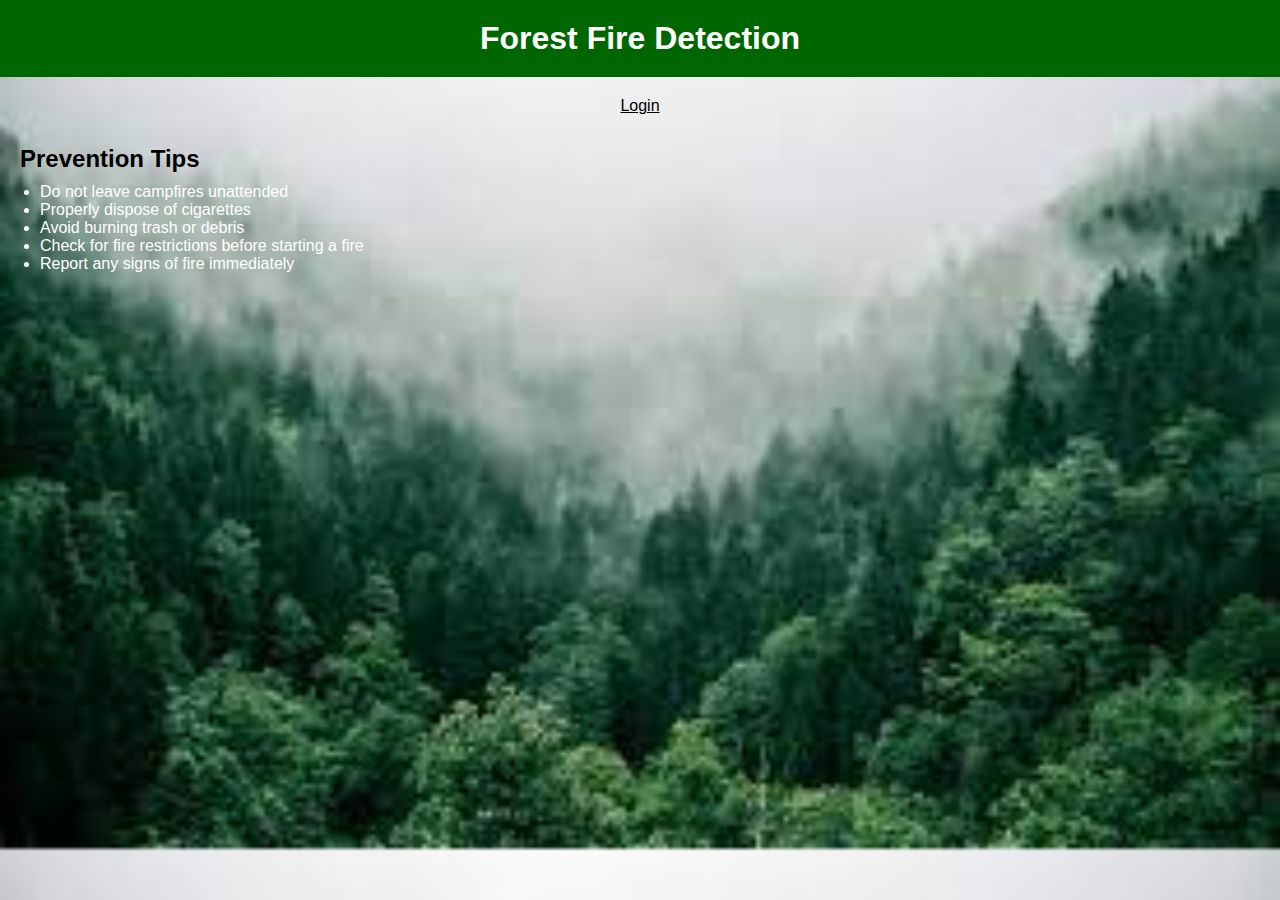
<file: fire/index.html>
<!DOCTYPE html> 
<html> 
  <head> 
    <title>Forest Fire Detection</title> 
<link rel="stylesheet" href="style.css"> 
  </head> 
  <body> 
    <header> 
      <h1>Forest Fire Detection</h1> 
    </header> 
    <main> 
      <section> 
        <center><a href="login.html">Login</a></center> 
      </section> 
      <section> 
        <h2>Prevention Tips</h2> 
        <ul> 
          <li>Do not leave campfires unattended</li> 
          <li>Properly dispose of cigarettes</li>           <li>Avoid burning trash or debris</li> 
          <li>Check for fire restrictions before starting a fire</li> 
      <li>Report any signs of fire immediately</li> 
    </ul> 
  </section> 
   </main> 
  </body> </html>
</file>
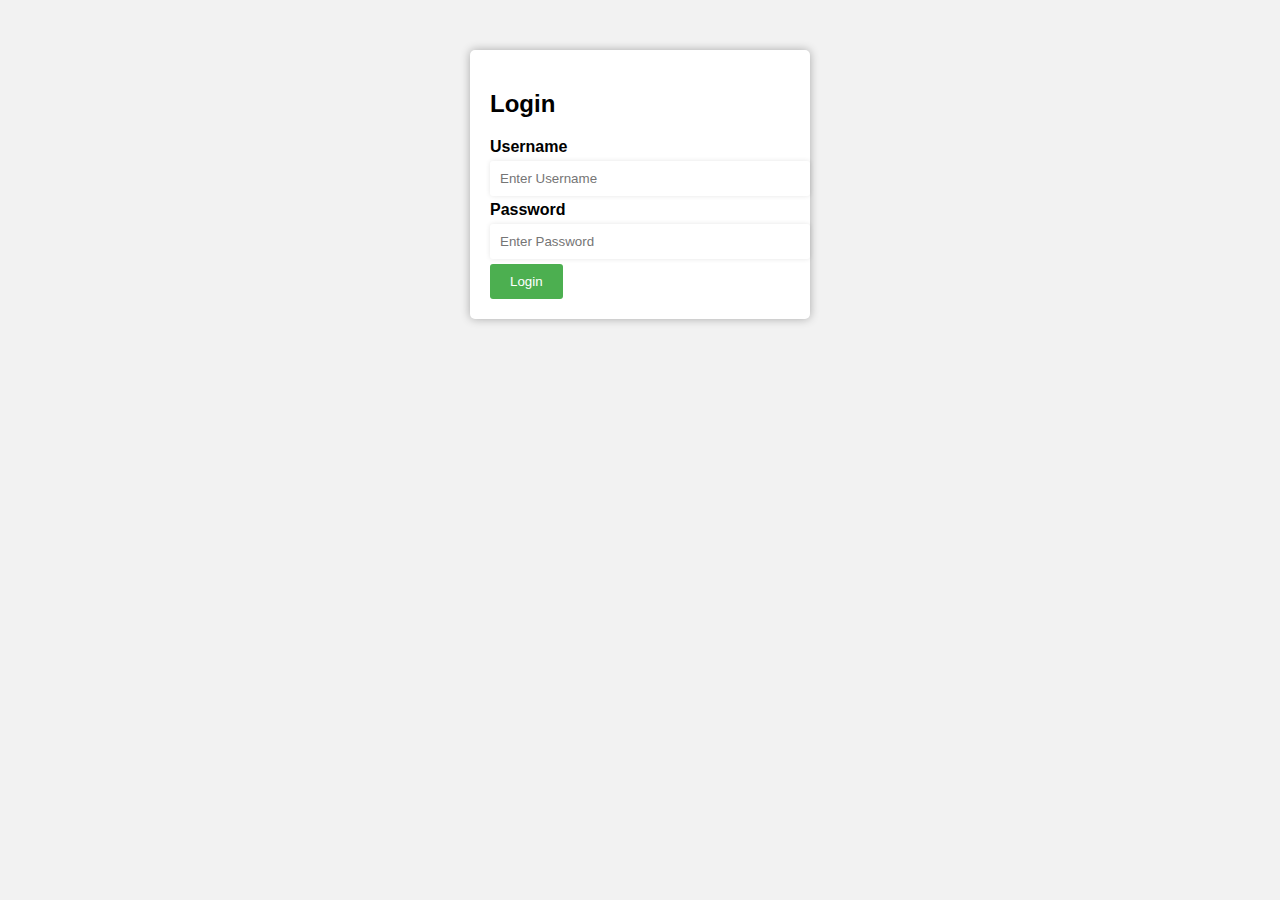
<file: fire/login.html>
<!DOCTYPE html> 
<html> 
<head> 
    <title>Login Page</title> 
    <style>         
    body {             
        background-color: #f2f2f2;             
        font-family: Arial, sans-serif; 
        }         
        form {             
            background-color: white;             
            width: 300px;             
            margin: 50px auto;             
            padding: 20px;             
            border-radius: 5px;             
            box-shadow: 0 0 10px rgba(0,0,0,0.3); 
        } 
        input[type=text], input[type=password] {             
            width: 100%;             
            padding: 10px;             
            margin: 5px 0;             
            border: none;             
            border-radius: 3px; 
        box-shadow: 0 0 5px rgba(0,0,0,0.1); 
    } 
    input[type=submit] { 
           background-color: #4CAF50;             
           color: white;             
           padding: 10px 20px;             
           border: none;             
           border-radius: 3px;             
           cursor: pointer;             
           transition: background-color 0.2s ease; 
        } 

        input[type=submit]:hover {             
            background-color: #3e8e41; 
        } 
    </style>    
     <script>         
     function checkLogin() { 
            // Get the values of the username and password inputs            
             var username = document.getElementById("username").value;             
             var password = document.getElementById("password").value; 
            // Check if the username and password are correct            
             if (username === "forestfire" && password === "team14@11") { 
                // Redirect to the Thingspeak page                
                 window.location.href = "https://thingspeak.com/channels/{2119993}"; 
            } else { 
                // Show an error message                 
                alert("Incorrect username or password"); 
            } 
            // Prevent the form from submitting            
             return false; 
        } 
    </script> 
</head> 
<body> 
<form onsubmit="return checkLogin()"> 
    <h2>Login</h2> 
       <label for="username"><b>Username</b></label> 
        <input type="text" placeholder="Enter Username" name="username" id="username" required> 
        <label for="password"><b>Password</b></label> 
        <input type="password" placeholder="Enter Password" name="password" id="password" required> 
        <input type="submit" value="Login"> 
    </form> 
</body> 
</html>
</file>
<file: fire/style.css>
body {     
    font-family: Arial, sans-serif;    
     margin: 0; 
}  
 header 
 {     
    background-color: #006600;    
     color: white;     
     text-align: center;     
     padding: 20px; 
} 
body
{     
    background-image: url("forestfire.jpg");     
    background-size:cover ;
}   
a{    
     color: black; 
}   
h1 
{     margin: 0; 
}  
 main {  
       padding: 20px; 
}   
section {   
      margin-bottom: 30px; 
}  
 h2 { 
font-size: 24px; 
margin-bottom: 10px; 
color: black ; 
}
ul {   
      list-style-type: disc;     
      margin: 0;     
      padding: 0 0 0 20px;    
       color: #ffffff; 
      }
</file>
